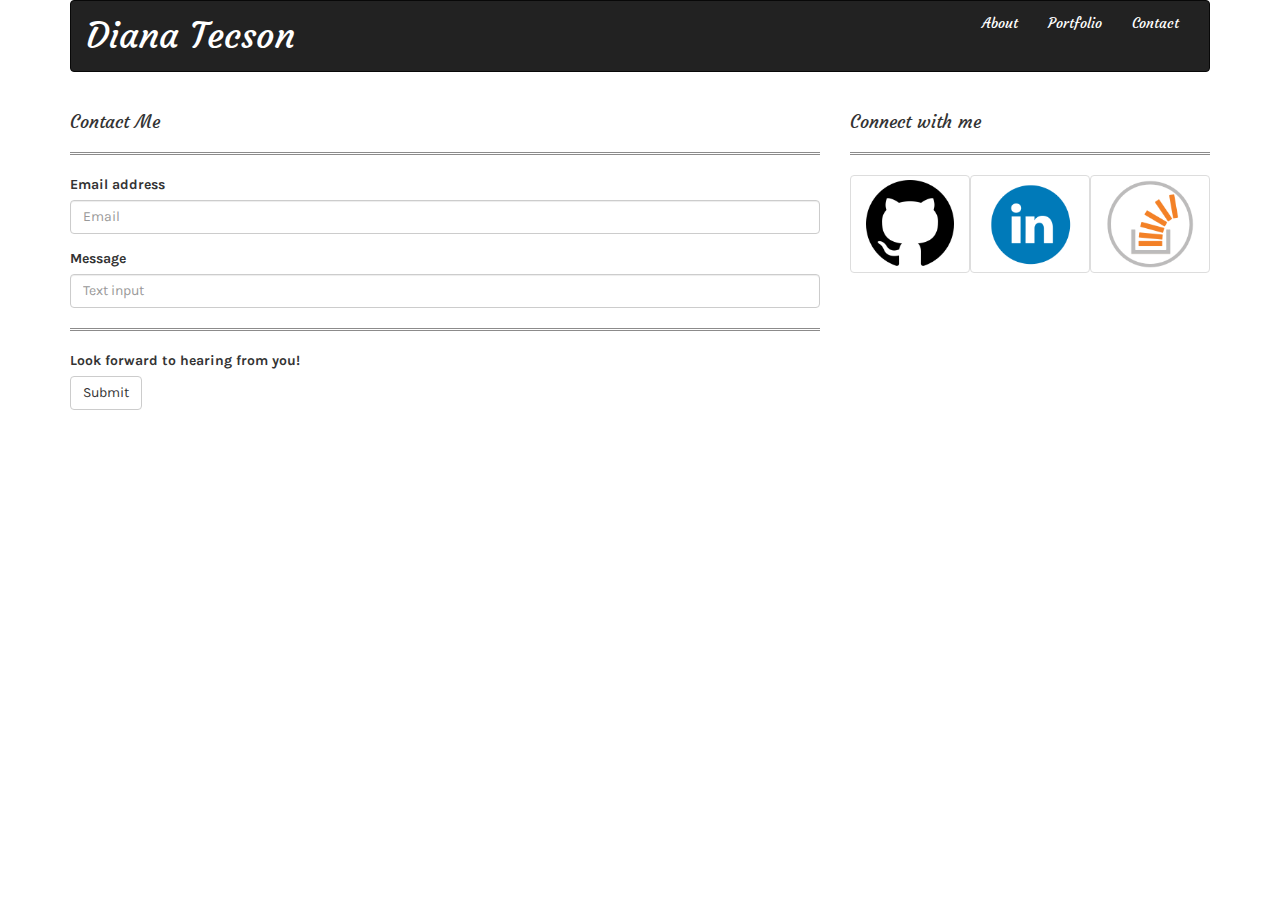
<file: contact.html>
<!DOCTYPE html>
<html>
<head>
	<title>DT's Portfolio</title>
	<link rel="stylesheet" href="https://maxcdn.bootstrapcdn.com/bootstrap/3.3.7/css/bootstrap.min.css" integrity="sha384-BVYiiSIFeK1dGmJRAkycuHAHRg32OmUcww7on3RYdg4Va+PmSTsz/K68vbdEjh4u" crossorigin="anonymous">
	<link rel="stylesheet" type="text/css" href="assets/style.css">
	<link href="https://fonts.googleapis.com/css?family=Karla" rel="stylesheet">
	<link href="https://fonts.googleapis.com/css?family=Courgette" rel="stylesheet">
</head>
<body>
	<!-- defining grid -->
	<div class="container">
		<!-- portfolio header -->
		<nav class="navbar navbar-default navbar-inverse">
		  <div class="container-fluid">
		    <!-- Brand and toggle get grouped for better mobile display -->
		    <div class="navbar-header">
		      <button type="button" class="navbar-toggle collapsed" data-toggle="collapse" data-target="#bs-example-navbar-collapse-1" aria-expanded="false">
		        <span class="sr-only">Toggle navigation</span>
		        <span class="icon-bar"></span>
		        <span class="icon-bar"></span>
		        <span class="icon-bar"></span>
		      </button>
		      <a class="navbar-brand" href="index.html"><h1>Diana Tecson</h1></a>
		    </div>

		    <!-- Collect the nav links, forms, and other content for toggling -->
		    <div class="collapse navbar-collapse" id="bs-example-navbar-collapse-1">
		      <ul class="nav navbar-nav navbar-right">
		        <li><a href="index.html"><h5>About</h5></a></li>
		        <li><a href="portfolio.html"><h5>Portfolio</h5></a></li>
		        <li><a href="contact.html"><h5>Contact</h5></a></li>
		        </li>
		      </ul>
		    </div><!-- /.navbar-collapse -->
		  </div><!-- /.container-fluid -->
		</nav>
		<!-- main content -->
		<div class ="row content">
			<!-- about me section -->
			<section class="col-md-8">
				<h4>Contact Me</h4>
				<hr>
				<section class="row email">
					<form>
						<div class="form-group">
							<label for="exampleInputEmail1">Email address</label>
							<input type="email" class="form-control" id="exampleInputEmail1" placeholder="Email">
						</div>
						<div>
						  	<label for="message">Message</label>
						 	<input type="text" class="form-control" placeholder="Text input">
						</div>
						<hr>
						<div>
							<label for="#">Look forward to hearing from you!</label>
							<br>
							<input class="btn btn-default" type="submit" value="Submit">
						</div>
					</form>
				</section>
			</section>
			<!-- connect with me/sidebar -->
			<section class="col-md-4 connect">
				<h4>Connect with me</h4>
				<hr>
				<div class="row icons">
					<a href="https://github.com/Spectrolyte"><img class="col-md-4 icon img-responsive img-thumbnail" src="assets/images/icons/githubicon.png" alt="github"></a>
					<a href="https://www.linkedin.com/in/dianatecson/"><img class="col-md-4 icon img-responsive img-thumbnail" src="assets/images/icons/linkedinicon.png" alt="linkedin"></a>
					<a href="https://stackoverflow.com/users/8616843/spectrolyte?tab=profile"><img class="col-md-4 icon img-responsive img-thumbnail" src="assets/images/icons/stackoverflowicon.png" alt="stackoverflow"></a>
				</div>
			</section>
		</div>
	</div>
</body>
</html>
</file>
<file: assets/style.css>
body {
	background-image: url("https://i.pinimg.com/736x/5d/ac/d0/5dacd004927da04b74e271b176c3dee0--subtle-textures-seamless-textures.jpg");
	font-family: 'Karla', sans-serif;
}

hr {
	border-top: 3px double #8c8b8b;
}

.content {
	padding-top: 10px;
}

.description {
	text-align: justify;
}

.icon {
	background-color: white;
}

.top, .icons, .about-me, .email {
	width: 100%;
	margin: auto;
}

.works {
	width: 100%;
}

.caption {
	width: 97%;
	text-align: center;
	background-color: #0048A0;
	color: white;
	position: relative;
	top: -100px;
	left: 1.5%;
	padding: 10px 0px;
}

.work {
	position: relative;
}

.navbar, .navbar-header, h4 {
	font-family: 'Courgette', cursive;
}

.navbar-header h1, .navbar-nav h5 {
	color: white;
	margin: auto;
	width: 100%;
}

.navbar {
	padding-bottom: 20px;
}
</file>
